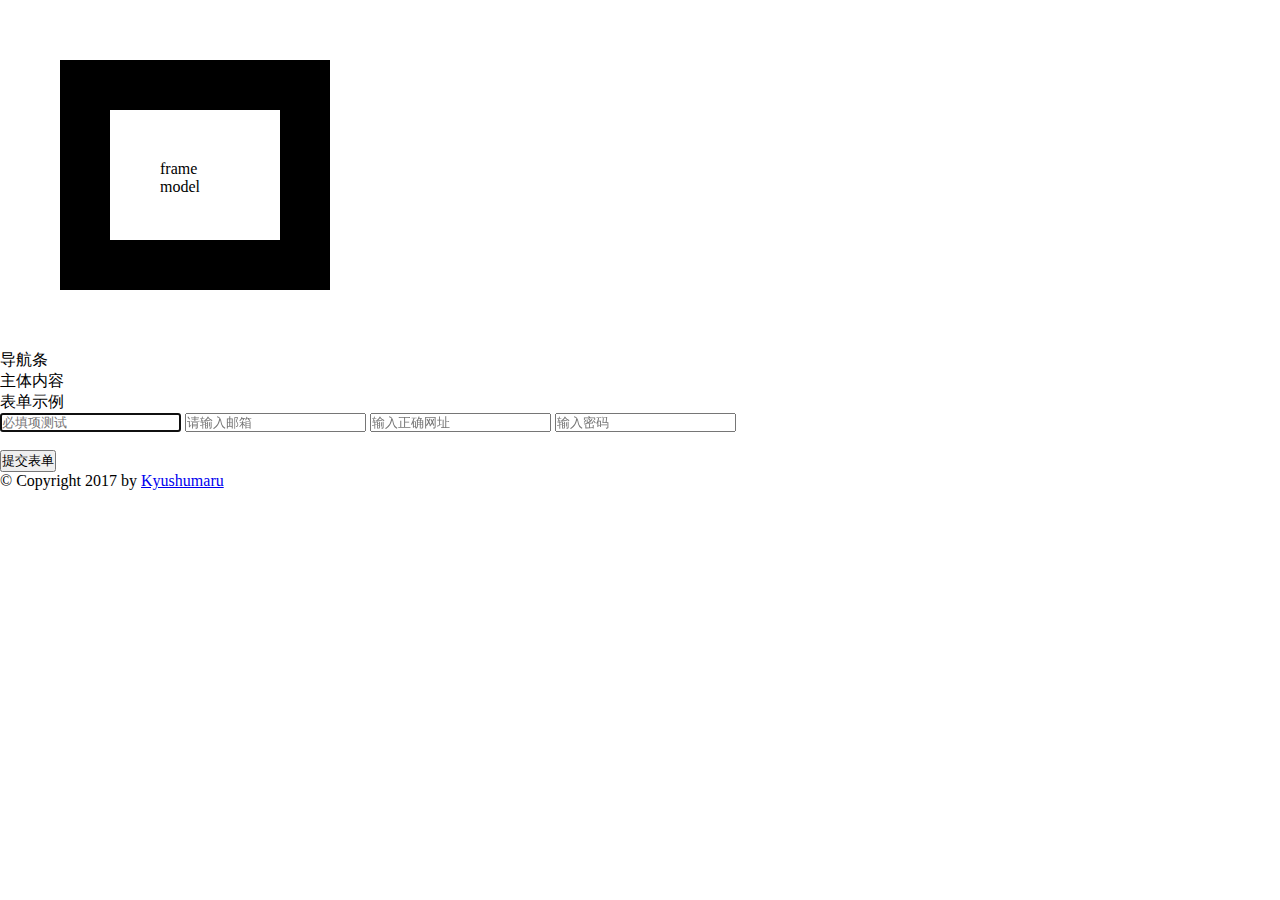
<file: html_css/index.html>
<html>
<head>
    <meta charset="utf-8">
    <title>HTML5</title>
    <link rel="stylesheet" href="style.css">
</head>
<body>
    <div class="box">
        frame model
    </div>

    <nav>导航条</nav>
    <div class="container">主体内容</div>
    <legend>表单示例</legend>
    <form action="" method="POST" id="form1">
        <input type="text" autofocus="autofocus" required name="auto" placeholder="必填项测试">
        <input type="email" placeholder="请输入邮箱" name="mail">
        <input type="url" name="url" placeholder="输入正确网址">
        <input type="password" name="password" placeholder="输入密码">
        <br>
        <br>
        <input type="submit" value="提交表单">
    </form>
    <footer>
        &copy; Copyright 2017 by <a href="http://www.kyushumaru.com/">Kyushumaru</a>
    </footer>
</body>
</html>
</file>
<file: html_css/style.css>
*{
    margin:0;
    padding:0;
}
.box{
    width:70px;
    height:30px;
    margin:60px;
    border-style:solid;
    border-width:50px;
    padding:50px;
}
</file>
